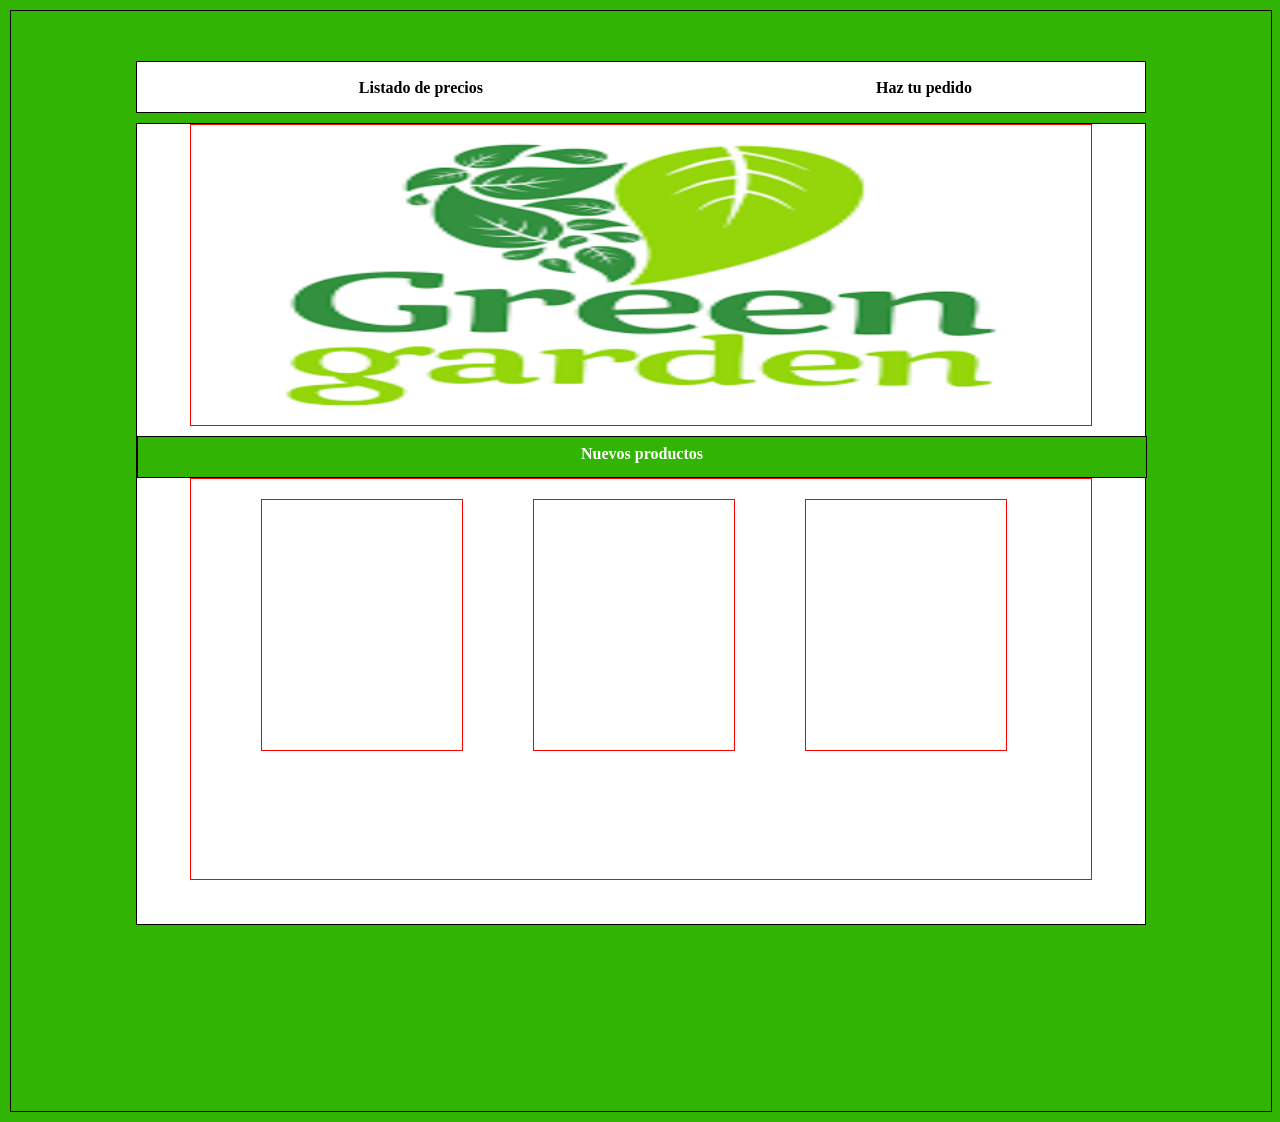
<file: index.html>
<!DOCTYPE html>
<html lang="en">
<head>
  <meta charset="UTF-8">
  <meta name="viewport" content="width=device-width, initial-scale=1.0">
  <meta http-equiv="X-UA-Compatible" content="ie=edge">
  <title>Document</title>
  <link rel="stylesheet" href="css/estilo_principal.css">
</head>
<body>
<div id="contenedor">
  <div id="arriba" style="margin-top: 50px">
    <table id="menu" >
      <tr>
        <th id="listado"><p><a href="listado.html">Listado de precios</a></p></th>
        <th><p> <a href="pedidos.html">Haz tu pedido</a> </p></th>
        <!-- <th><p><a href="contacto.html"> Contacto </a></p></th> -->
      </tr>
    </table>
  </div>
<div id="contenedor-centro" style="margin-top: 10px;">
    <div id="centro-arriba" >

    </div>

    <div id="centro" style="margin-top: 10px;">
      <p id="p1" >Nuevos productos</p>
    </div>

    <div id="centro-abajo" >
    <div class="new" id="uno">

    </div>
    <div class="des">

    </div>
    <div class="new" id="dos">

    </div>
    <div class="des">

    </div>
    <div class="new" id="tres">

    </div>
    <div class="des">

    </div>
    </div>
  </div>
</div>
</body>
</html>
</file>
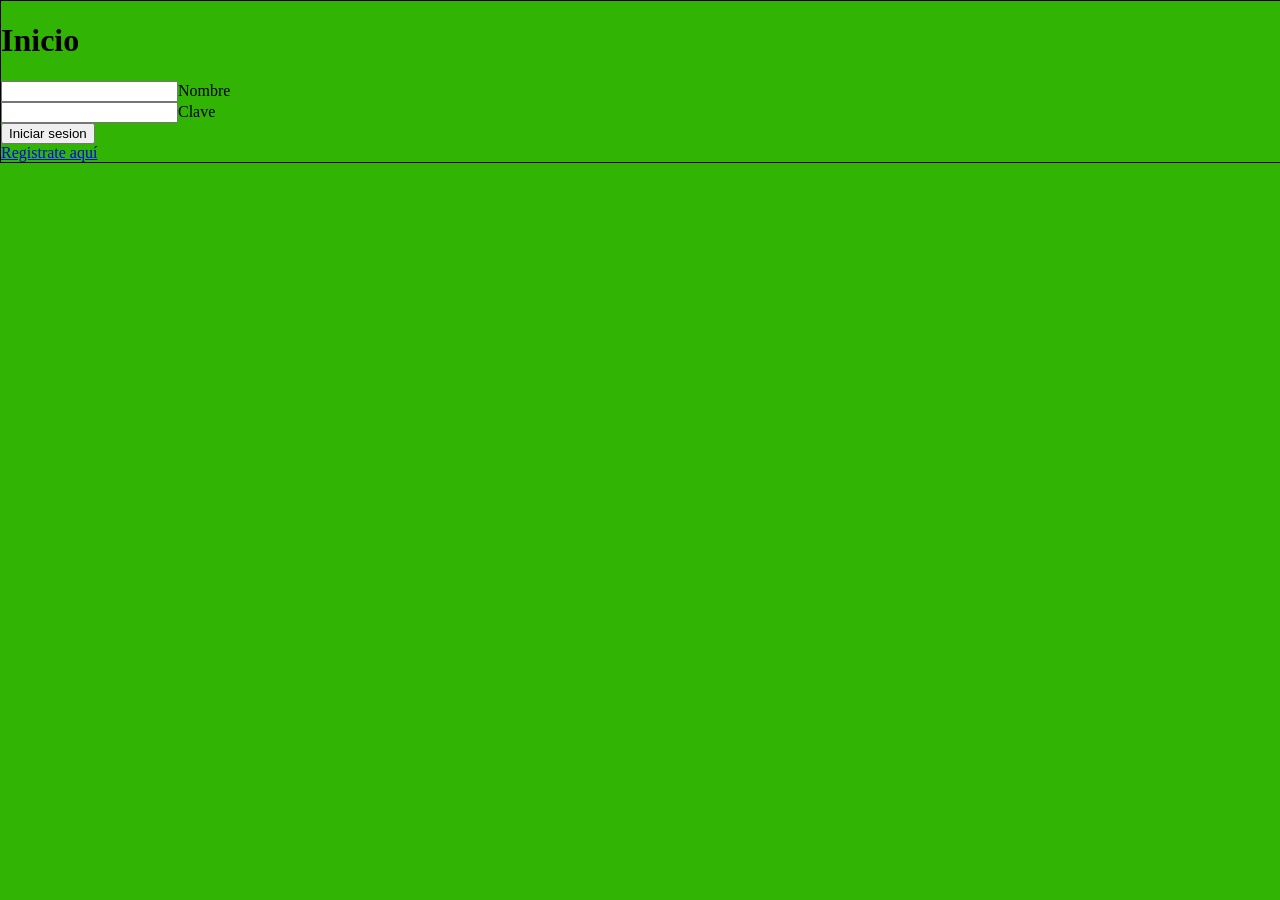
<file: green.html>
<!DOCTYPE html>
<html lang="en">
<head>
  <meta charset="UTF-8">
  <meta name="viewport" content="width=device-width, initial-scale=1.0">
  <meta http-equiv="X-UA-Compatible" content="ie=edge">
  <title>Document</title>
  <link rel="stylesheet" href="css/estilo.css">
</head>
<body>
<div id="contenedor">
  <h1>Inicio</h1>

        <input type="text" name="txtNombre">Nombre<br/>
        <input type="password" name="txtClave">Clave<br/>

        <input type="submit" value="Iniciar sesion"><br/>

        <a href="registro.html">Registrate aquí</a>
</div>
</body>
</html>
</file>
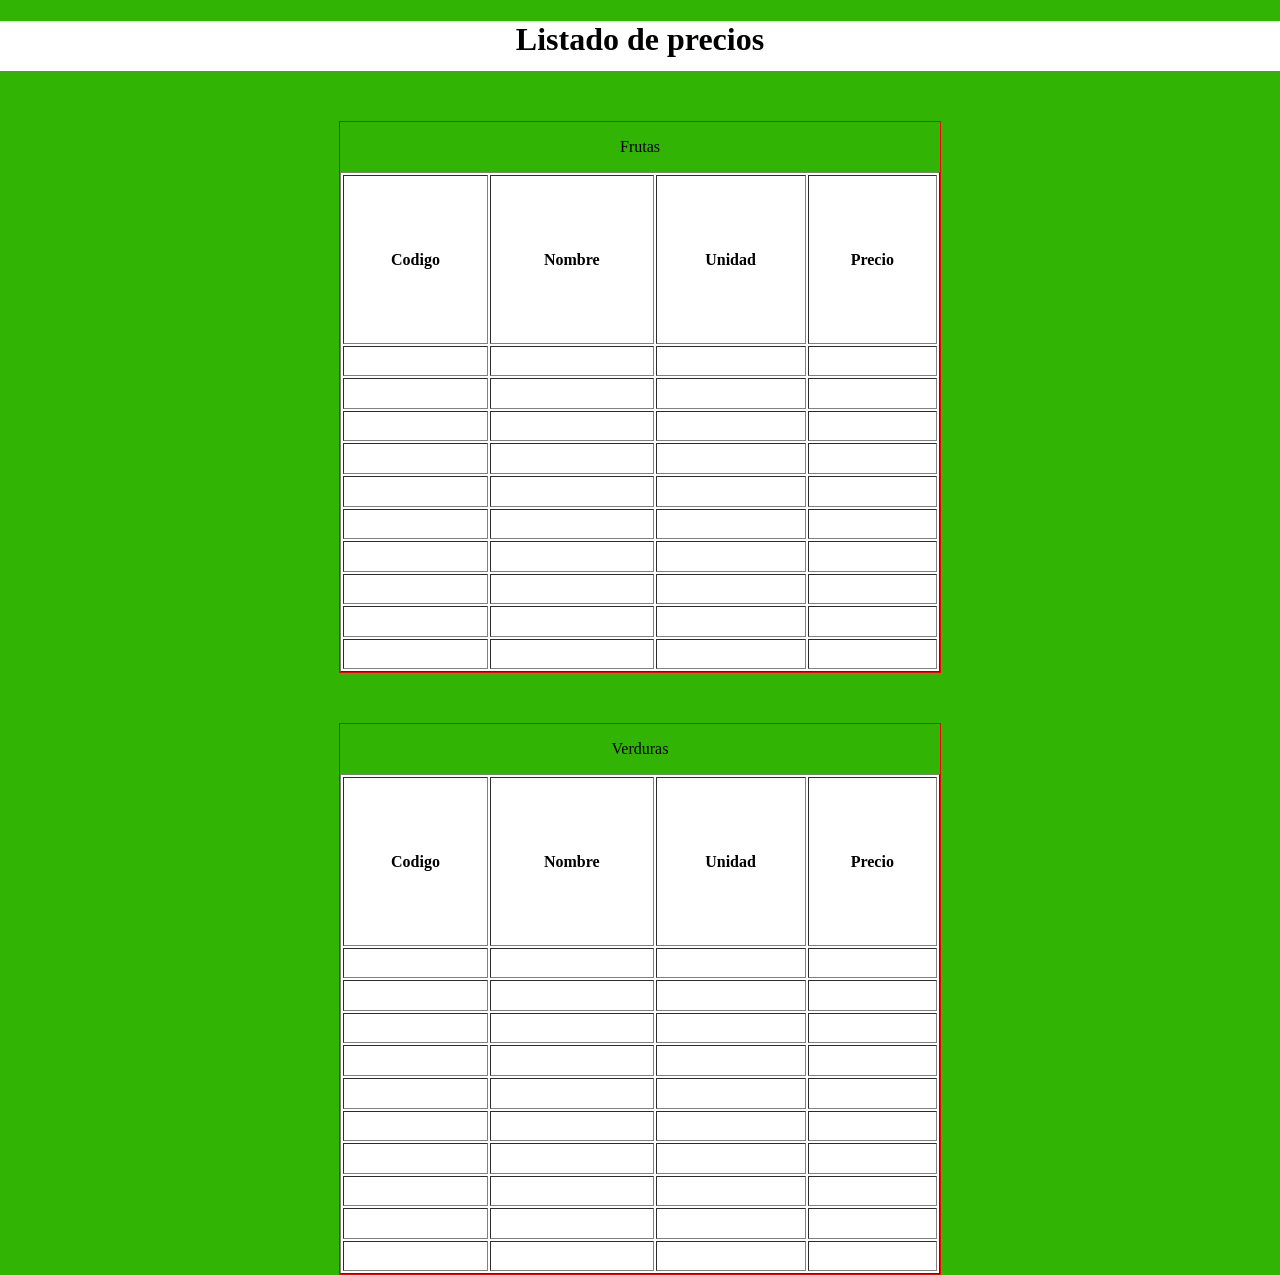
<file: listado.html>
<!DOCTYPE html>
<html lang="en">
<head>
  <meta charset="UTF-8">
  <meta name="viewport" content="width=device-width, initial-scale=1.0">
  <meta http-equiv="X-UA-Compatible" content="ie=edge">
  <title>Document</title>
  <link rel="stylesheet" href="css/estilo_listado.css">
</head>
<body>
  <div id="contenedor">

    <div id="titulo">
    <h1 id="titu"> Listado de precios </h1>
    </div>
    <div id="tabla" style="margin-top: 50px">
      <p>Frutas</p>
      <table class="menu" border="1px" >
        <tr>
          <th>Codigo</th>
          <th>Nombre</th>
          <th>Unidad</th>
          <th>Precio</th>
        </tr>
        <tr>
          <td></td>
          <td></td>
          <td></td>
          <td></td>
        </tr>
        <tr>
          <td></td>
          <td></td>
          <td></td>
          <td></td>
        </tr>
        <tr>
          <td></td>
          <td></td>
          <td></td>
          <td></td>
        </tr>
        <tr>
          <td></td>
          <td></td>
          <td></td>
          <td></td>
        </tr>
        <tr>
          <td></td>
          <td></td>
          <td></td>
          <td></td>
        </tr>
        <tr>
          <td></td>
          <td></td>
          <td></td>
          <td></td>
        </tr>
        <tr>
          <td></td>
          <td></td>
          <td></td>
          <td></td>
        </tr>
        <tr>
          <td></td>
          <td></td>
          <td></td>
          <td></td>
        </tr>
        <tr>
          <td></td>
          <td></td>
          <td></td>
          <td></td>
        </tr>
        <tr>
          <td></td>
          <td></td>
          <td></td>
          <td></td>
        </tr>
      </table>
    </div>

    <div id="tabla" style="margin-top: 50px">
      <p>Verduras</p>
      <table class="menu" border="1px" >
        <tr>
          <th>Codigo</th>
          <th>Nombre</th>
          <th>Unidad</th>
          <th>Precio</th>
        </tr>
        <tr>
          <td></td>
          <td></td>
          <td></td>
          <td></td>
        </tr>
        <tr>
          <td></td>
          <td></td>
          <td></td>
          <td></td>
        </tr>
        <tr>
          <td></td>
          <td></td>
          <td></td>
          <td></td>
        </tr>
        <tr>
          <td></td>
          <td></td>
          <td></td>
          <td></td>
        </tr>
        <tr>
          <td></td>
          <td></td>
          <td></td>
          <td></td>
        </tr>
        <tr>
          <td></td>
          <td></td>
          <td></td>
          <td></td>
        </tr>
        <tr>
          <td></td>
          <td></td>
          <td></td>
          <td></td>
        </tr>
        <tr>
          <td></td>
          <td></td>
          <td></td>
          <td></td>
        </tr>
        <tr>
          <td></td>
          <td></td>
          <td></td>
          <td></td>
        </tr>
        <tr>
          <td></td>
          <td></td>
          <td></td>
          <td></td>
        </tr>
      </table>
    </div>
    </div>
</body>
</html>
</file>
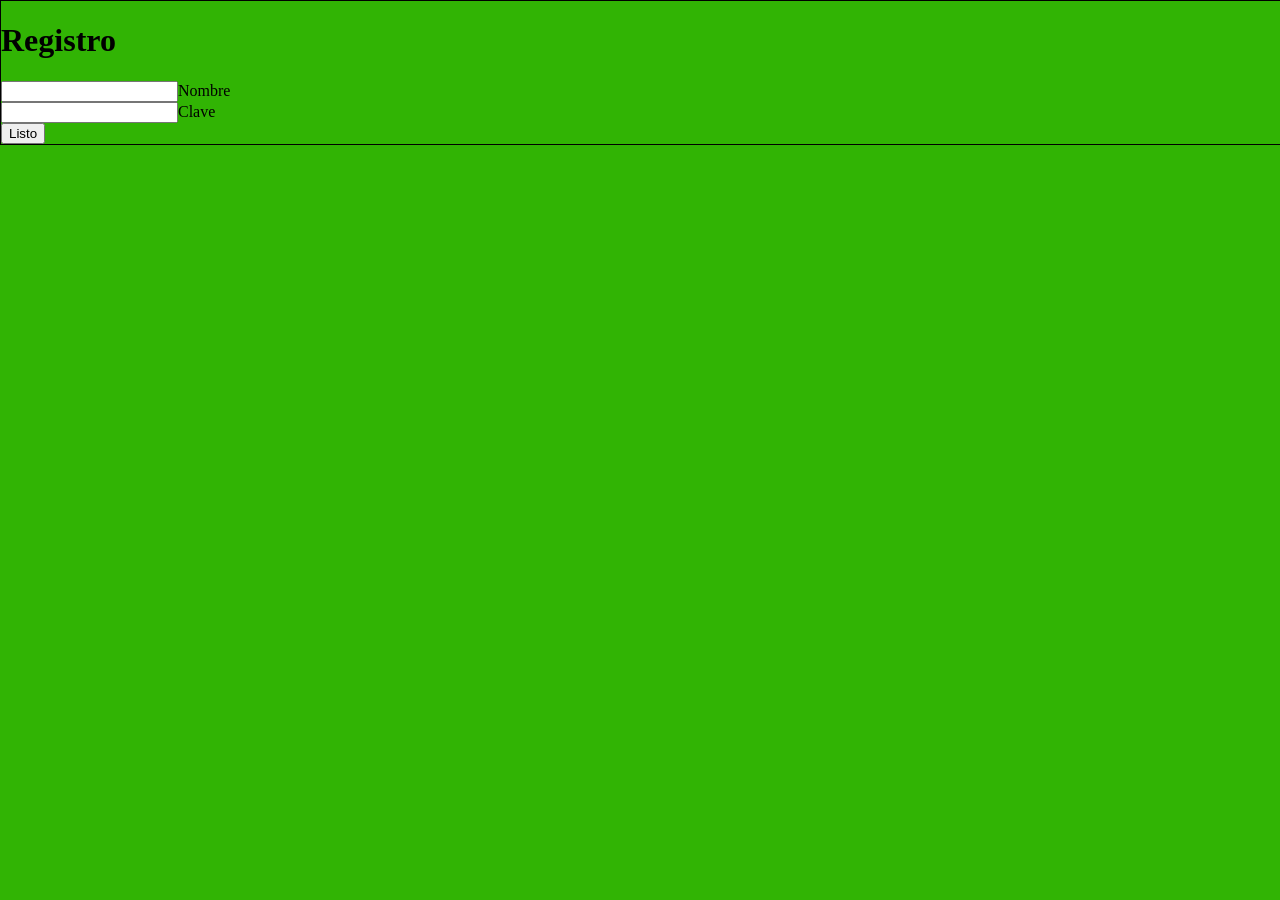
<file: registro.html>
<!DOCTYPE html>
<html lang="en">
<head>
  <meta charset="UTF-8">
  <meta name="viewport" content="width=device-width, initial-scale=1.0">
  <meta http-equiv="X-UA-Compatible" content="ie=edge">
  <title>Document</title>
  <link rel="stylesheet" href="css/estilo.css">
</head>
<body>
<div id="contenedor">
  <h1>Registro</h1>

        <input type="text" name="txtNombre">Nombre<br/>
        <input type="password" name="txtClave">Clave<br/>
        <input type="submit" value="Listo">


</div>
</body>
</html>
</file>
<file: css/estilo_principal.css>
body{
  margin: 10px;
background-color: #31B404;
}
p{
  margin: 0;
}

a{
  color: black;
  font-style: none;
  text-decoration: none;
}

#contenedor{
  width: 100%;
  height: 1100px;
  border: 1px solid black;

}
/*principal*/

#arriba{
  width: 80%;
  height: 50px;
  margin: auto;
  border: 1px solid black;
  background-color: white;
}

#contenedor-centro{
  width: 80%;
  height: 800px;
  margin: auto;
  border: 1px solid black;
  background-color: white;
}

#centro-arriba{
  margin: auto;
  width: 900px;
  height: 300px;
  border: 1px solid red;
  background-image: url(../img/green.png);
  background-size: 100% 100%;
}

#centro{
  margin: auto;
  width: 100%;
  height: 40px;
  background-color: #31B404;
  border: 1px solid black;
}

#p1{
  margin-top: 8px;
  font-weight: bold;
  color: white;
  text-align: center;

}

#centro-abajo{
  margin: auto;
  width: 900px;
  height: 400px;
  border: 1px solid red;
}

.new{
  margin-left: 70px;
  float: left;
  width: 200px;
  height: 250px;
  border: 1px solid red;
  margin-top: 20px;
}

#menu{
  margin-top: 14px;
  width: 100%;
}
</file>
<file: css/estilo.css>
body{
  padding: 0px;
  margin: 0px;
  background-color: #31B404;
}

#contenedor{
  width: 100%;
  height: auto;
  border: 1px solid black;
  position: absolute;
  overflow: hidden;
}
/*principal*/

#arriba{
  width: 100%;
  height: 100px;
}

#logo{
  width: 150px;
  height: 90px;
  margin-left: 10px;
  background-image: url(../img/logo.png);
  background-size: 100% 100%;
  margin-top: 10px;
  float: left;
}

#usuario{
  width: 50px;
  height: 50px;
  background-image: url(../img/usuario.png);
  background-size: 100% 100%;
  float: right;
  margin-right: 30px;
  margin-top: 10px;
}

#menu{
  width: 100%;
  height: 10%;
  border: 1px solid black;
  overflow: hidden;
}

#imgcarro{
  width: 50px;
  height: 50px;
  background-image: url(../img/carro.png);
  background-size: 100% 100%;
  float: right;
  margin-top: 5px;
  margin-right: 30px;
}

#busqueda{
  width: 70%;
  height: 90%;
  border-radius: 10px;
  margin-top: 7px;
  margin-right: 40px;
  padding-left: 15px;
  float: right;
  font-size: 30px;
  border: 1px solid black;
  
}

#categorias{
  margin-top: 13px
}

#imgcategorias{
  width: 50px;
  height: 50px;
  background-image: url(../img/menu.png);
  background-size: 100% 100%;
  float: left;
  margin-top: -10px;
  margin-left: 10px;
}

#txtCategoria{
  font-size: 30px;
}

#filtrar{
  width: 100%;
  height: 30px;
  border: 1px solid transparent;
  margin-top: 60px;
  margin-left: 85px;
}

#cb{
  width: auto;
  height: 30px;
  font-size: 15px;
  float: right;
  margin-right: 175px;
}

#centro{
  width: auto;
  height: auto;
  overflow: hidden;
}

#menu{
  margin-top: 5px;
  float: right;
}

#botones1{
  width: 157px;
  height: 40px;
  border: 1px solid #007bff;
  border-radius: 5px;
  font-size: 15px;
  color: white;
  background-color: #007bff;
}

#botones2{
  width: 148px;
  height: 40px;
  border: 1px solid  #6c757d;
  border-radius: 5px;
  font-size: 15px;
  color: white;
  background-color: #6c757d;
}

table{
  margin: auto;
  padding-left: 25px;
}

#cont-producto-todos{
  margin: auto;
  width: 1140px;
  padding-left: 30px;
  border: 1px solid black;
  overflow: hidden;
}

#cont-producto{
  margin-top: 20px;
  width: 350px;
  height: 370px;
  float: left;
  margin-right: 30px;
  word-wrap: break-word;
  border-radius: 5px;
  background-color: white;
  box-shadow: 1px 1px 1px #a0a0a0;
}

#imagen{
  height: 50%;
  width: 100%;
  margin-bottom: 55px;
}

#cont-producto-abajo{
  width: 307px;
  height: 160px;
  margin: auto;
}

#botonabajo1{
  margin-top: 10px;
  width: 100%;
  height: 30px;
  padding-right: 10px;
  font-size: 15px;
  border-radius: 2px;
  border: 1px solid #6c757d;
  color: grey;
  background-color: white;
}

#botonabajo2{
  margin-top: 10px;
  width: 100%;
  height: 30px;
  margin-left: -5px;
  margin-right: 5px;
  font-size: 15px;
  border-radius: 2px;
  border: 1px solid #6c757d;
  color: grey;
  background-color: white;
}

#table2{
  margin:0px;
  padding: 0px;
}
</file>
<file: css/estilo_listado.css>
body{
  padding: 0px;
  margin: 0px;
  background-color: #31B404;
}

p{
  text-align: center;
}

#titu{
  text-align: center;
}

#contenedor{
  width: 100%;
  height: auto;
}

#titulo{
  margin-top: 10px;
  width: 100%;
  height: 50px;
  background-color: white;
}

#tabla{
  width: 600px;
  height: auto;
  margin: auto;
  border: 1px solid red;
}

.menu{
  background-color: white;
  width: 100%;
  height: 500px;

}
</file>
